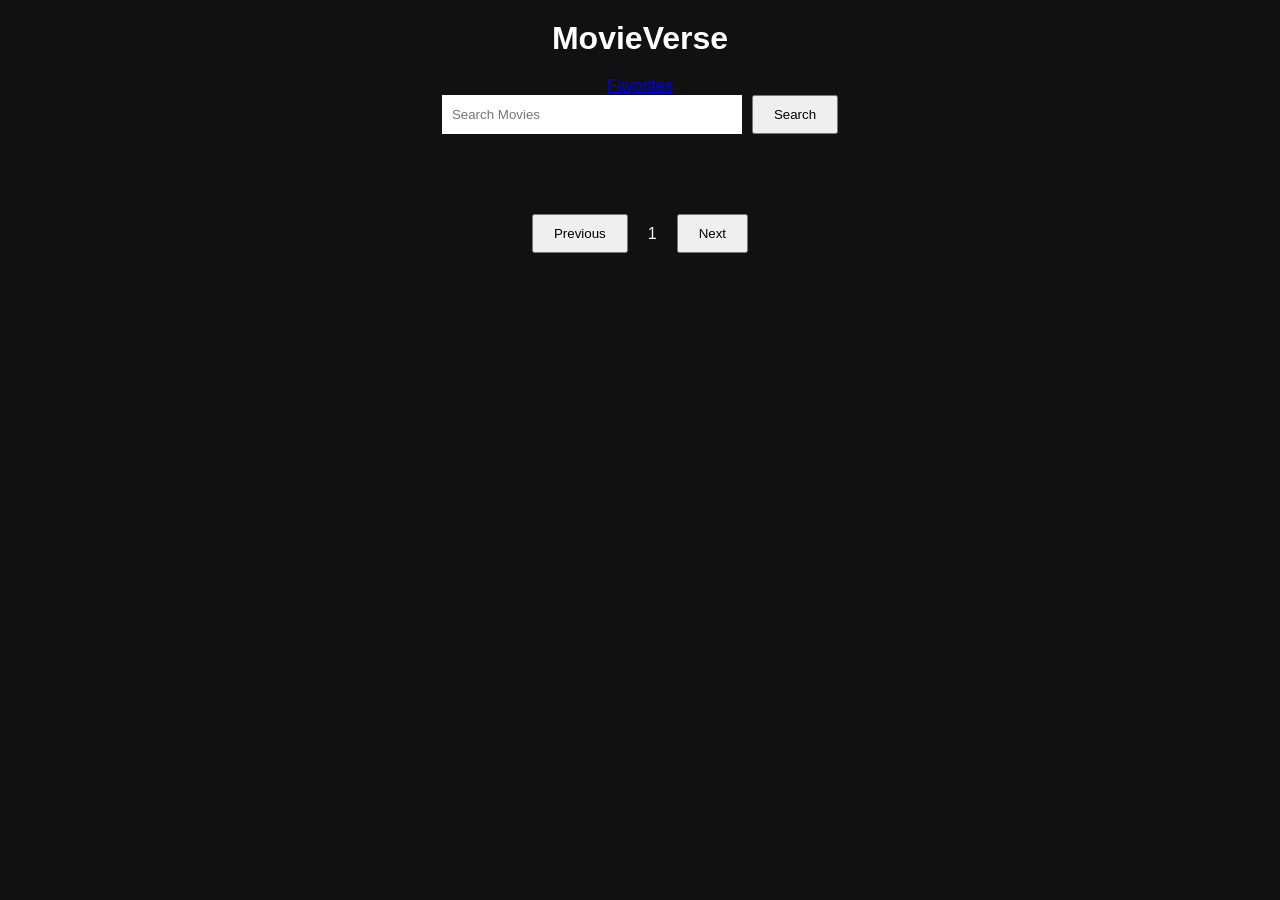
<file: index.html>
<!DOCTYPE html>
<html lang="en">
<head>
    <meta charset="UTF-8">
    <meta name="viewport" content="width=device-width, initial-scale=1.0">
    <title>MovieVerse</title>
    <link rel="stylesheet" href="style.css">
</head>
<body>
    <header>
        <h1>MovieVerse</h1>
        <a href="favorites.html">

Favorites

</a>
        <div class="search-box">
            <input type="text" id="searchInput" placeholder="Search Movies">
            <button id="searchBtn">Search</button>
        </div>
    </header>
    <main>
    <div id="loader" class="loader">
        Loading...
         <!-- <div class="spinner"></div> -->
    </div>
     <div id="moviesContainer">

     </div>
    <div class="pagination">
        <button id="prevBtn">Previous</button>
        <span id="pageNumber">1</span>
        <button id="nextBtn">Next</button>
    </div>

    </main>
<script src="script.js"></script>    
</body>
</html>
</file>
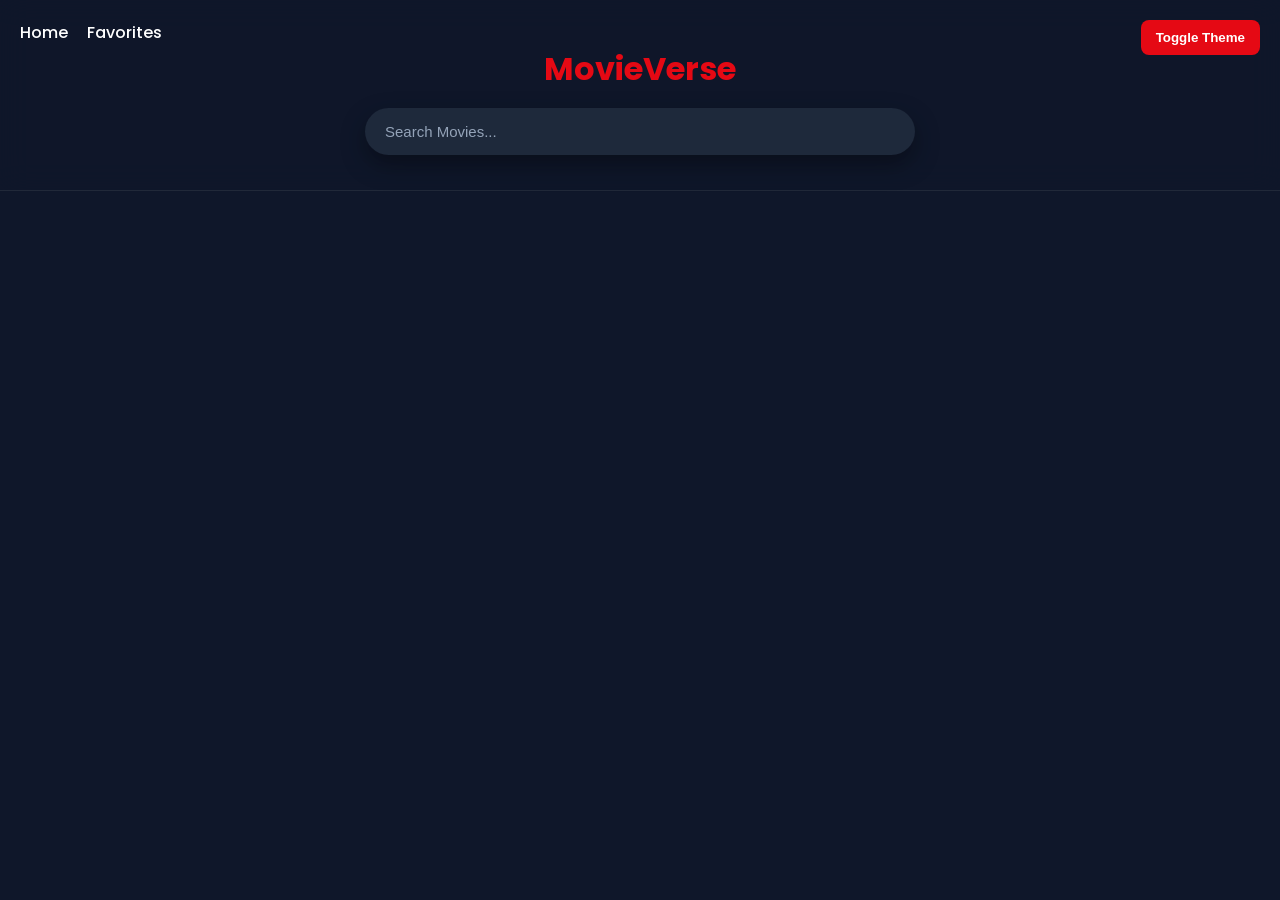
<file: movieverse/index.html>
<!DOCTYPE html>
<html lang="en">

<head>

<meta charset="UTF-8">

<meta
name="viewport"
content="width=device-width, initial-scale=1.0">

<title>MovieVerse</title>

<link
rel="stylesheet"
href="css/style.css">

</head>

<body>

<header>
<nav>
    <a href="index.html">Home</a>
    <a href="favorites.html">Favorites</a>
</nav>
<h1>MovieVerse</h1>

<button id="themeBtn">
Toggle Theme
</button>

<div class="search-box">

<input
type="text"
id="searchInput"
placeholder="Search Movies...">

</div>

<div id="historyContainer">

</div>

</header>

<section id="hero">

<div id="heroContent">

</div>

</section>

<main>

<div id="loader">
Loading...
</div>

<div id="moviesContainer">

</div>

</main>

<div id="toastContainer">

</div>

<script
type="module"
src="js/app.js">
</script>

</body>

</html>
</file>
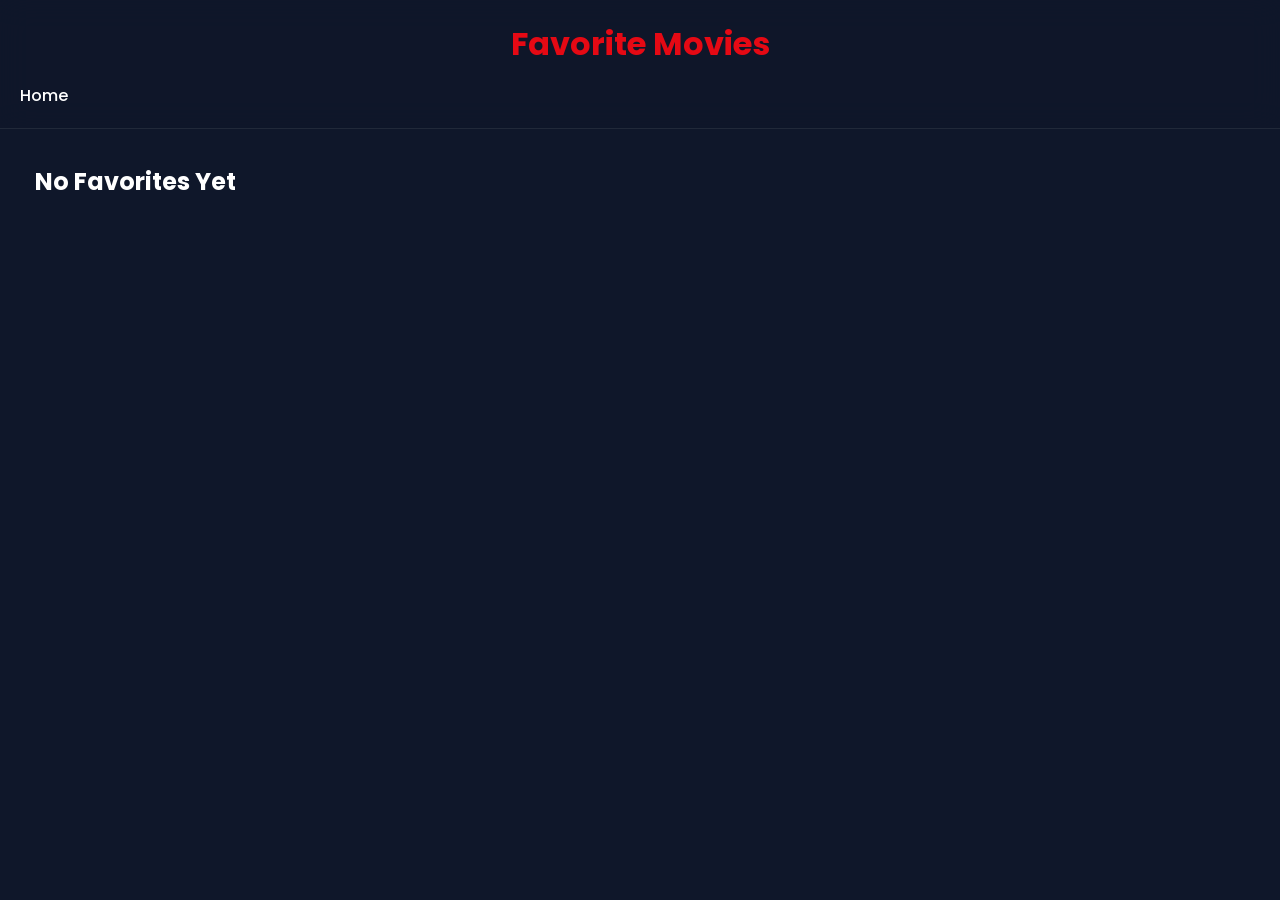
<file: movieverse/favorites.html>
<!DOCTYPE html>
<html>

<head>

<meta charset="UTF-8">

<meta
name="viewport"
content="width=device-width, initial-scale=1.0">

<title>Favorites</title>

<link
rel="stylesheet"
href="css/style.css">

</head>

<body>

<header>

<h1>
Favorite Movies
</h1>

<a href="index.html">
Home
</a>

</header>

<div id="favoritesContainer">

</div>

<div id="toastContainer">

</div>

<script
type="module"
src="js/favorites.js">
</script>

</body>

</html>
</file>
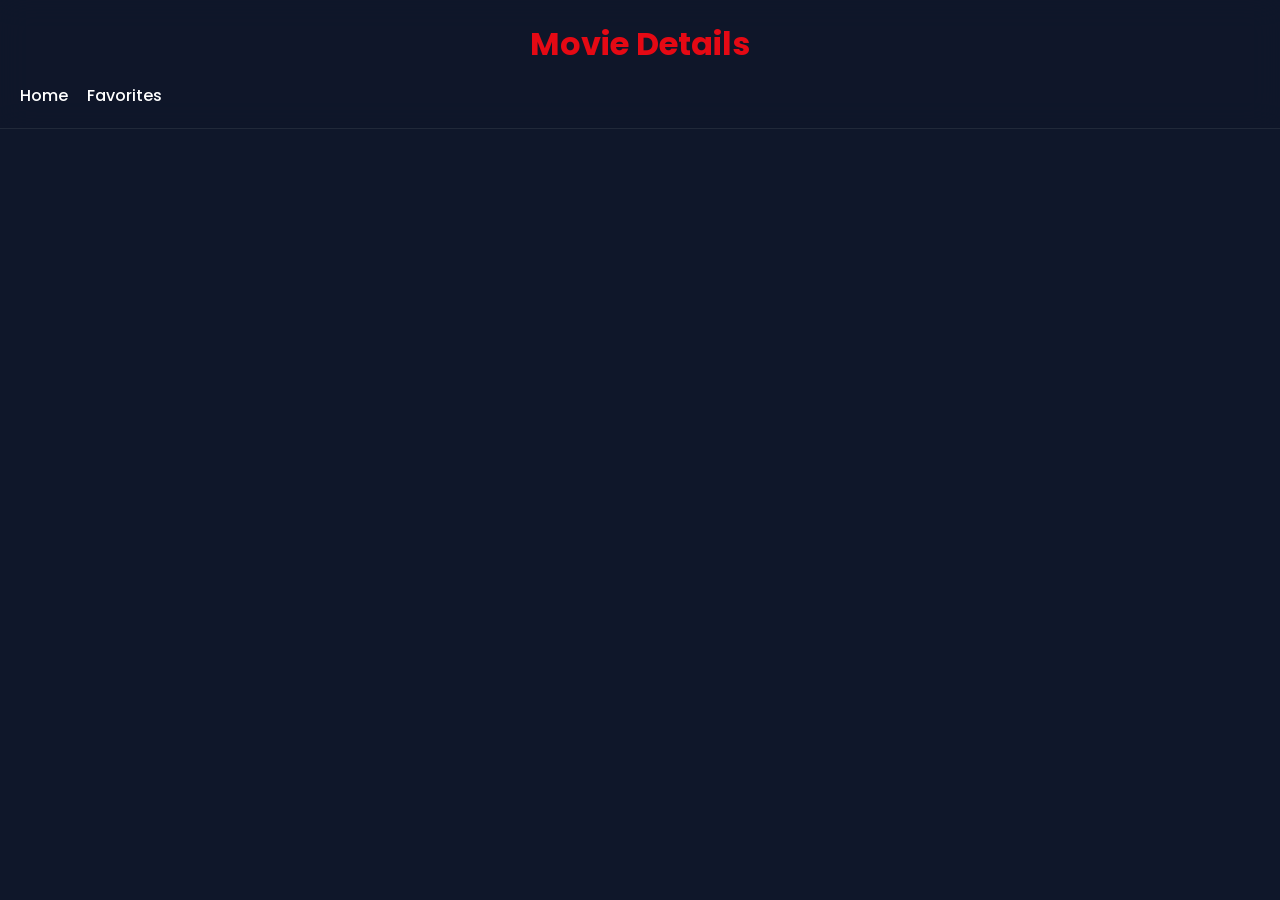
<file: movieverse/movie.html>
<!DOCTYPE html>
<html lang="en">

<head>

<meta charset="UTF-8">

<meta
name="viewport"
content="width=device-width, initial-scale=1.0">

<title>Movie Details</title>

<link
rel="stylesheet"
href="css/style.css">

</head>

<body>

<header>

<h1>Movie Details</h1>

<a href="index.html">
Home
</a>

<a href="favorites.html">
Favorites
</a>

</header>

<div id="movieDetails">

</div>

<div id="toastContainer">

</div>

<script
type="module"
src="js/movie.js">
</script>

</body>

</html>
</file>
<file: style.css>
*{
    margin:0;
    padding:0;
    box-sizing:border-box;
    font-family:Arial;
}

body{
    background:#111;
    color:white;
    min-height:100vh;

}
header{
    padding:20px;
    text-align:center;
}
h1{
    margin-bottom:20px;
}
.search-box{
    display:flex;
    justify-content:center;
    gap:10px;
}
input{
    width:300px;
    padding:10px;
    border:none;
    outline:none;
}

button{
    cursor:pointer;
    padding:10px 20px;
}

#moviesContainer{
    display:grid;
    grid-template-columns: repeat(auto-fit,minmax(220px,1fr));
    gap:20px;
    padding:20px;
}

.movie-card{
    
    background:#222;
    padding:10px;
    border-radius:10px;
    transition:.3s;
}

.movie-card:hover{
    transform: scale(1.05);
}

.movie-card img{
    width:100%;
    height:320px;
    object-fit:cover;
    border-radius:10px;
}

.movie-card h3{
    margin-top:10px;
}

/* .loader{
    display: none;
    position: fixed;  
    top: 0;
    left: 0;
    width: 100%;
    height: 100vh;
    justify-content: center;
    align-items: center;
    background-color: rgba(255,255,255,0.7); 
    z-index: 9999;
}

.spinner{
    width: 60px;
    height: 60px;
    border: 6px solid #ddd;
    border-top: 6px solid #3498db;
    border-radius: 50%;
    animation: spin 1s linear infinite;
}

@keyframes spin{
    from{
        transform: rotate(0deg);
    }
    to{
        transform: rotate(360deg);
    }
} */

.loader{ display:none; text-align:center; font-size:22px; padding:30px; }

.details-container{

display:flex;

gap:30px;

padding:40px;

align-items:flex-start;
}

.details-container img{

width:300px;

border-radius:10px;
}

.details-container h1{

margin-bottom:15px;
}

.details-container p{

margin-bottom:10px;

line-height:1.6;
}
.pagination{
    display:flex;
    justify-content: center;
    align-items:center;
    gap:20px;
    padding:20px;
}

.pagination button{
    padding:10px 20px;
}
</file>
<file: movieverse/css/style.css>
/* =========================
   GOOGLE FONT
========================= */

@import url('https://fonts.googleapis.com/css2?family=Poppins:wght@300;400;500;600;700;800&display=swap');

/* =========================
   RESET
========================= */

*{
    margin:0;
    padding:0;
    box-sizing:border-box;
}

html{
    scroll-behavior:smooth;
}

body{
    font-family:'Poppins',sans-serif;
    background:#0f172a;
    color:#ffffff;
    min-height:100vh;
}

/* =========================
   THEME VARIABLES
========================= */

:root{

    --primary:#e50914;

    --bg:#0f172a;

    --card:#1e293b;

    --text:#ffffff;

    --muted:#94a3b8;

    --shadow:
    0 10px 25px rgba(0,0,0,.35);

}

.light{

    --bg:#f8fafc;

    --card:#ffffff;

    --text:#111827;

    --muted:#64748b;
}

/* =========================
   BODY
========================= */

body{
    background:var(--bg);
    color:var(--text);
    transition:.3s;
}

/* =========================
   HEADER
========================= */

header{

    position:sticky;
    top:0;

    z-index:999;

    backdrop-filter:blur(15px);

    background:
    rgba(15,23,42,.8);

    border-bottom:
    1px solid rgba(255,255,255,.08);

    padding:20px;
}

header h1{

    text-align:center;

    font-size:2rem;

    font-weight:700;

    color:var(--primary);

    margin-bottom:15px;
}

/* =========================
   NAV LINKS
========================= */

header a{

    color:white;

    text-decoration:none;

    margin-right:15px;

    font-weight:500;

    transition:.3s;
}

header a:hover{

    color:var(--primary);

}

/* =========================
   SEARCH
========================= */

.search-box{

    display:flex;

    justify-content:center;

    align-items:center;

    margin-top:15px;
}

.search-box input{

    width:100%;
    max-width:550px;

    padding:15px 20px;

    border:none;

    outline:none;

    border-radius:50px;

    background:#1e293b;

    color:white;

    font-size:15px;

    box-shadow:var(--shadow);
}

.search-box input::placeholder{

    color:#94a3b8;
}

/* =========================
   THEME BUTTON
========================= */

#themeBtn{

    position:absolute;

    top:20px;

    right:20px;

    border:none;

    cursor:pointer;

    background:var(--primary);

    color:white;

    padding:10px 15px;

    border-radius:8px;

    font-weight:600;
}

/* =========================
   HISTORY
========================= */

#historyContainer{

    display:flex;

    gap:10px;

    justify-content:center;

    flex-wrap:wrap;

    margin-top:15px;
}

.history-btn{

    border:none;

    background:#1e293b;

    color:white;

    padding:8px 14px;

    border-radius:30px;

    cursor:pointer;

    transition:.3s;
}

.history-btn:hover{

    background:var(--primary);
}

/* =========================
   MOVIE GRID
========================= */

#moviesContainer,
#favoritesContainer{

    display:grid;

    grid-template-columns:
    repeat(auto-fill,minmax(240px,1fr));

    gap:25px;

    padding:35px;
}

/* =========================
   MOVIE CARD
========================= */

.movie-card{

    background:var(--card);

    border-radius:16px;

    overflow:hidden;

    box-shadow:var(--shadow);

    transition:.35s ease;

    cursor:pointer;

    position:relative;
}

.movie-card:hover{

    transform:
    translateY(-10px);

    box-shadow:
    0 20px 40px rgba(0,0,0,.45);
}

.movie-card img{

    width:100%;

    height:360px;

    object-fit:cover;

    display:block;
}

.movie-card h3{

    padding:15px 15px 5px;

    font-size:18px;

    font-weight:600;
}

.movie-card p{

    padding:0 15px 15px;

    color:var(--muted);
}

/* =========================
   FAVORITES PAGE
========================= */

#favoritesContainer .movie-card{

    border:
    1px solid rgba(255,255,255,.05);
}

.remove-btn{

    width:calc(100% - 30px);

    margin:0 15px 15px;

    background:#dc2626;

    color:white;

    border:none;

    padding:12px;

    border-radius:8px;

    cursor:pointer;

    font-weight:600;

    transition:.3s;
}

.remove-btn:hover{

    background:#b91c1c;
}

/* =========================
   MOVIE DETAILS
========================= */

.details-container{

    max-width:1200px;

    margin:auto;

    padding:50px 30px;

    display:flex;

    gap:40px;
}

.details-container img{

    width:350px;

    border-radius:15px;

    box-shadow:var(--shadow);
}

.details-container h1{

    font-size:3rem;

    margin-bottom:20px;
}

.details-container p{

    margin-bottom:15px;

    line-height:1.8;

    color:var(--muted);
}

#favoriteBtn{

    background:var(--primary);

    color:white;

    border:none;

    padding:12px 18px;

    border-radius:8px;

    cursor:pointer;

    margin-bottom:20px;

    font-weight:600;
}

#favoriteBtn:hover{

    opacity:.9;
}

/* =========================
   SKELETON
========================= */

.skeleton{

    height:400px;

    border-radius:16px;

    background:
    linear-gradient(
    90deg,
    #1e293b 25%,
    #334155 50%,
    #1e293b 75%
    );

    background-size:200% 100%;

    animation:
    shimmer 1.5s infinite;
}

@keyframes shimmer{

    0%{
        background-position:
        200% 0;
    }

    100%{
        background-position:
        -200% 0;
    }
}

/* =========================
   TOAST
========================= */

#toastContainer{

    position:fixed;

    top:20px;

    right:20px;

    z-index:9999;
}

.toast{

    background:#10b981;

    color:white;

    padding:15px 20px;

    border-radius:10px;

    margin-bottom:10px;

    box-shadow:var(--shadow);

    animation:slideIn .3s ease;
}

@keyframes slideIn{

    from{

        transform:
        translateX(100px);

        opacity:0;
    }

    to{

        transform:
        translateX(0);

        opacity:1;
    }
}

/* =========================
   HERO SECTION
========================= */

#hero{

    height:60vh;

    display:flex;

    align-items:center;

    justify-content:center;

    text-align:center;

    padding:30px;
}

#heroContent h1{

    font-size:4rem;

    margin-bottom:20px;
}

#heroContent p{

    max-width:700px;

    margin:auto;

    color:var(--muted);

    line-height:1.8;
}

/* =========================
   LOADER
========================= */

#loader{

    text-align:center;

    font-size:20px;

    padding:40px;

    display:none;
}

/* =========================
   EMPTY STATE
========================= */

.empty-state{

    text-align:center;

    padding:80px 20px;
}

.empty-state h2{

    font-size:2rem;

    margin-bottom:10px;
}

.empty-state p{

    color:var(--muted);
}

/* =========================
   RESPONSIVE
========================= */

@media(max-width:900px){

    .details-container{

        flex-direction:column;

        align-items:center;

        text-align:center;
    }

    .details-container img{

        width:100%;
        max-width:350px;
    }

    #heroContent h1{

        font-size:2.5rem;
    }
}

@media(max-width:600px){

    header h1{

        font-size:1.6rem;
    }

    .search-box input{

        max-width:100%;
    }

    #moviesContainer,
    #favoritesContainer{

        grid-template-columns:
        1fr;

        padding:20px;
    }

    .movie-card img{

        height:450px;
    }
}
</file>
